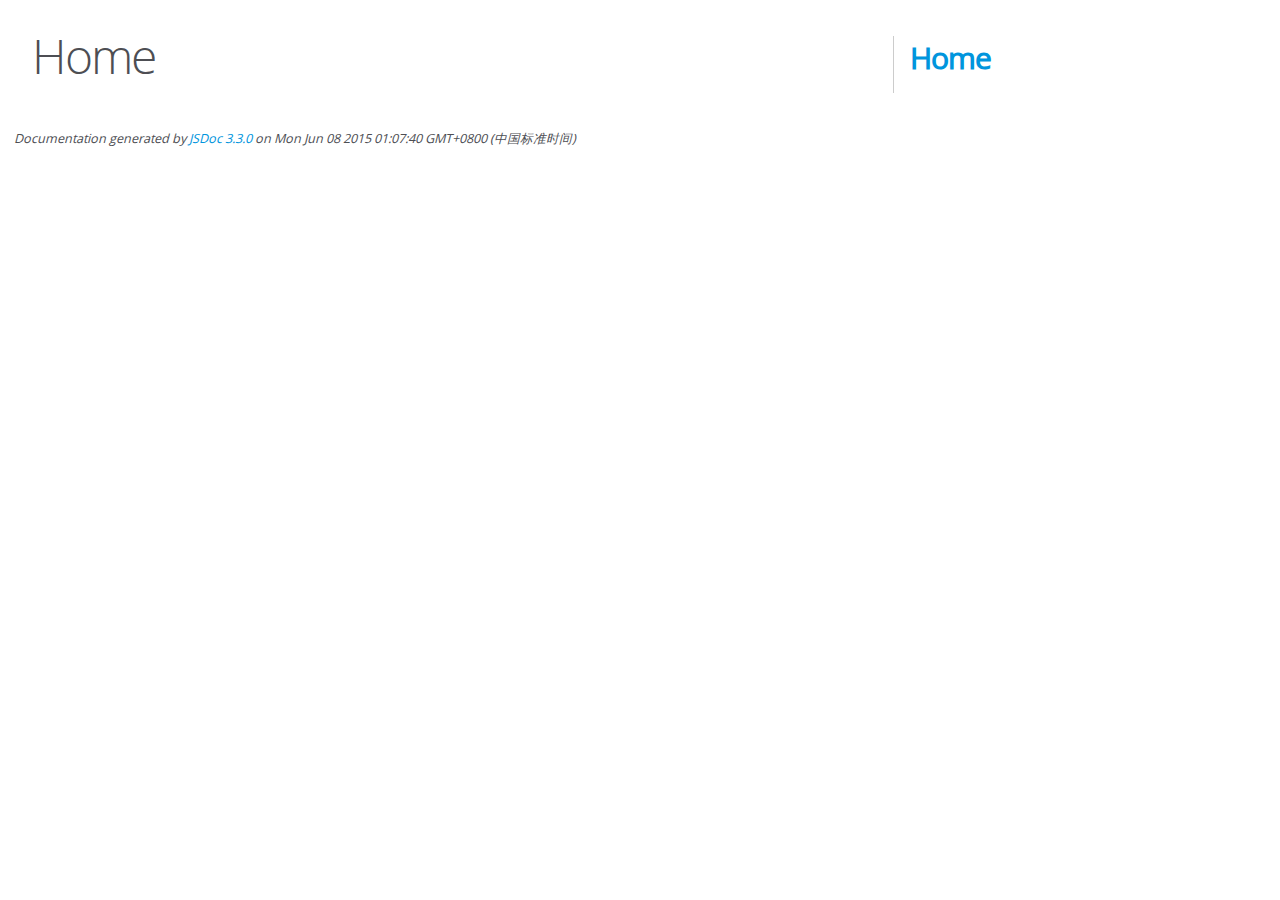
<file: src/main/resources/static/Content/editormd/docs/index.html>
<!DOCTYPE html>
<html lang="en">
<head>
    <meta charset="utf-8">
    <title>JSDoc: Home</title>

    <script src="scripts/prettify/prettify.js"> </script>
    <script src="scripts/prettify/lang-css.js"> </script>
    <!--[if lt IE 9]>
      <script src="//html5shiv.googlecode.com/svn/trunk/html5.js"></script>
    <![endif]-->
    <link type="text/css" rel="stylesheet" href="styles/prettify-tomorrow.css">
    <link type="text/css" rel="stylesheet" href="styles/jsdoc-default.css">
</head>

<body>

<div id="main">

    <h1 class="page-title">Home</h1>

    



    


    <h3> </h3>










    









</div>

<nav>
    <h2><a href="index.html">Home</a></h2>
</nav>

<br class="clear">

<footer>
    Documentation generated by <a href="https://github.com/jsdoc3/jsdoc">JSDoc 3.3.0</a> on Mon Jun 08 2015 01:07:40 GMT+0800 (中国标准时间)
</footer>

<script> prettyPrint(); </script>
<script src="scripts/linenumber.js"> </script>
</body>
</html>
</file>
<file: src/main/resources/static/Content/editormd/docs/styles/prettify-tomorrow.css>
/* Tomorrow Theme */
/* Original theme - https://github.com/chriskempson/tomorrow-theme */
/* Pretty printing styles. Used with prettify.js. */
/* SPAN elements with the classes below are added by prettyprint. */
/* plain text */
.pln {
  color: #4d4d4c; }

@media screen {
  /* string content */
  .str {
    color: #718c00; }

  /* a keyword */
  .kwd {
    color: #8959a8; }

  /* a comment */
  .com {
    color: #8e908c; }

  /* a type name */
  .typ {
    color: #4271ae; }

  /* a literal value */
  .lit {
    color: #f5871f; }

  /* punctuation */
  .pun {
    color: #4d4d4c; }

  /* lisp open bracket */
  .opn {
    color: #4d4d4c; }

  /* lisp close bracket */
  .clo {
    color: #4d4d4c; }

  /* a markup tag name */
  .tag {
    color: #c82829; }

  /* a markup attribute name */
  .atn {
    color: #f5871f; }

  /* a markup attribute value */
  .atv {
    color: #3e999f; }

  /* a declaration */
  .dec {
    color: #f5871f; }

  /* a variable name */
  .var {
    color: #c82829; }

  /* a function name */
  .fun {
    color: #4271ae; } }
/* Use higher contrast and text-weight for printable form. */
@media print, projection {
  .str {
    color: #060; }

  .kwd {
    color: #006;
    font-weight: bold; }

  .com {
    color: #600;
    font-style: italic; }

  .typ {
    color: #404;
    font-weight: bold; }

  .lit {
    color: #044; }

  .pun, .opn, .clo {
    color: #440; }

  .tag {
    color: #006;
    font-weight: bold; }

  .atn {
    color: #404; }

  .atv {
    color: #060; } }
/* Style */
/*
pre.prettyprint {
  background: white;
  font-family: Consolas, Monaco, 'Andale Mono', monospace;
  font-size: 12px;
  line-height: 1.5;
  border: 1px solid #ccc;
  padding: 10px; }
*/

/* Specify class=linenums on a pre to get line numbering */
ol.linenums {
  margin-top: 0;
  margin-bottom: 0; }

/* IE indents via margin-left */
li.L0,
li.L1,
li.L2,
li.L3,
li.L4,
li.L5,
li.L6,
li.L7,
li.L8,
li.L9 {
  /* */ }

/* Alternate shading for lines */
li.L1,
li.L3,
li.L5,
li.L7,
li.L9 {
  /* */ }
</file>
<file: src/main/resources/static/Content/editormd/docs/styles/jsdoc-default.css>
@font-face {
    font-family: 'Open Sans';
    font-weight: normal;
    font-style: normal;
    src: url('../fonts/OpenSans-Regular-webfont.eot');
    src:
        local('Open Sans'),
        local('OpenSans'),
        url('../fonts/OpenSans-Regular-webfont.eot?#iefix') format('embedded-opentype'),
        url('../fonts/OpenSans-Regular-webfont.woff') format('woff'),
        url('../fonts/OpenSans-Regular-webfont.svg#open_sansregular') format('svg');
}

@font-face {
    font-family: 'Open Sans Light';
    font-weight: normal;
    font-style: normal;
    src: url('../fonts/OpenSans-Light-webfont.eot');
    src:
        local('Open Sans Light'),
        local('OpenSans Light'),
        url('../fonts/OpenSans-Light-webfont.eot?#iefix') format('embedded-opentype'),
        url('../fonts/OpenSans-Light-webfont.woff') format('woff'),
        url('../fonts/OpenSans-Light-webfont.svg#open_sanslight') format('svg');
}

html
{
    overflow: auto;
    background-color: #fff;
    font-size: 14px;
}

body
{
    font-family: 'Open Sans', sans-serif;
    line-height: 1.5;
    color: #4d4e53;
    background-color: white;
}

a, a:visited, a:active {
    color: #0095dd;
    text-decoration: none;
}

a:hover {
    text-decoration: underline;
}

header
{
    display: block;
    padding: 0px 4px;
}

tt, code, kbd, samp {
    font-family: Consolas, Monaco, 'Andale Mono', monospace;
}

.class-description {
    font-size: 130%;
    line-height: 140%;
    margin-bottom: 1em;
    margin-top: 1em;
}

.class-description:empty {
    margin: 0;
}

#main {
    float: left;
    width: 70%;
}

article dl {
    margin-bottom: 40px;
}

section
{
    display: block;
    background-color: #fff;
    padding: 12px 24px;
    border-bottom: 1px solid #ccc;
    margin-right: 30px;
}

.variation {
    display: none;
}

.signature-attributes {
    font-size: 60%;
    color: #aaa;
    font-style: italic;
    font-weight: lighter;
}

nav
{
    display: block;
    float: right;
    margin-top: 28px;
    width: 30%;
    box-sizing: border-box;
    border-left: 1px solid #ccc;
    padding-left: 16px;
}

nav ul {
    font-family: 'Lucida Grande', 'Lucida Sans Unicode', arial, sans-serif;
    font-size: 100%;
    line-height: 17px;
    padding: 0;
    margin: 0;
    list-style-type: none;
}

nav ul a, nav ul a:visited, nav ul a:active {
    font-family: Consolas, Monaco, 'Andale Mono', monospace;
    line-height: 18px;
    color: #4D4E53;
}

nav h3 {
    margin-top: 12px;
}

nav li {
    margin-top: 6px;
}

footer {
    display: block;
    padding: 6px;
    margin-top: 12px;
    font-style: italic;
    font-size: 90%;
}

h1, h2, h3, h4 {
    font-weight: 200;
    margin: 0;
}

h1
{
    font-family: 'Open Sans Light', sans-serif;
    font-size: 48px;
    letter-spacing: -2px;
    margin: 12px 24px 20px;
}

h2, h3
{
    font-size: 30px;
    font-weight: 700;
    letter-spacing: -1px;
    margin-bottom: 12px;
}

h4
{
    font-size: 18px;
    letter-spacing: -0.33px;
    margin-bottom: 12px;
    color: #4d4e53;
}

h5, .container-overview .subsection-title
{
    font-size: 120%;
    font-weight: bold;
    letter-spacing: -0.01em;
    margin: 8px 0 3px 0;
}

h6
{
    font-size: 100%;
    letter-spacing: -0.01em;
    margin: 6px 0 3px 0;
    font-style: italic;
}

.ancestors { color: #999; }
.ancestors a
{
    color: #999 !important;
    text-decoration: none;
}

.clear
{
    clear: both;
}

.important
{
    font-weight: bold;
    color: #950B02;
}

.yes-def {
    text-indent: -1000px;
}

.type-signature {
    color: #aaa;
}

.name, .signature {
    font-family: Consolas, Monaco, 'Andale Mono', monospace;
}

.details { margin-top: 14px; border-left: 2px solid #DDD; }
.details dt { width: 120px; float: left; padding-left: 10px;  padding-top: 6px; }
.details dd { margin-left: 70px; }
.details ul { margin: 0; }
.details ul { list-style-type: none; }
.details li { margin-left: 30px; padding-top: 6px; }
.details pre.prettyprint { margin: 0 }
.details .object-value { padding-top: 0; }

.description {
    margin-bottom: 1em;
    margin-top: 1em;
}

.code-caption
{
    font-style: italic;
    font-size: 107%;
    margin: 0;
}

.prettyprint
{
    border: 1px solid #ddd;
    width: 80%;
    overflow: auto;
}

.prettyprint.source {
    width: inherit;
}

.prettyprint code
{
    font-size: 100%;
    line-height: 18px;
    display: block;
    padding: 4px 12px;
    margin: 0;
    background-color: #fff;
    color: #4D4E53;
}

.prettyprint code span.line
{
  display: inline-block;
}

.prettyprint.linenums
{
  padding-left: 70px;
  -webkit-user-select: none;
  -moz-user-select: none;
  -ms-user-select: none;
  user-select: none;
}

.prettyprint.linenums ol
{
  padding-left: 0;
}

.prettyprint.linenums li
{
  border-left: 3px #ddd solid;
}

.prettyprint.linenums li.selected,
.prettyprint.linenums li.selected *
{
  background-color: lightyellow;
}

.prettyprint.linenums li *
{
  -webkit-user-select: text;
  -moz-user-select: text;
  -ms-user-select: text;
  user-select: text;
}

.params, .props
{
    border-spacing: 0;
    border: 0;
    border-collapse: collapse;
}

.params .name, .props .name, .name code {
    color: #4D4E53;
    font-family: Consolas, Monaco, 'Andale Mono', monospace;
    font-size: 100%;
}

.params td, .params th, .props td, .props th
{
    border: 1px solid #ddd;
    margin: 0px;
    text-align: left;
    vertical-align: top;
    padding: 4px 6px;
    display: table-cell;
}

.params thead tr, .props thead tr
{
    background-color: #ddd;
    font-weight: bold;
}

.params .params thead tr, .props .props thead tr
{
    background-color: #fff;
    font-weight: bold;
}

.params th, .props th { border-right: 1px solid #aaa; }
.params thead .last, .props thead .last { border-right: 1px solid #ddd; }

.params td.description > p:first-child,
.props td.description > p:first-child
{
    margin-top: 0;
    padding-top: 0;
}

.params td.description > p:last-child,
.props td.description > p:last-child
{
    margin-bottom: 0;
    padding-bottom: 0;
}

.disabled {
    color: #454545;
}
</file>
